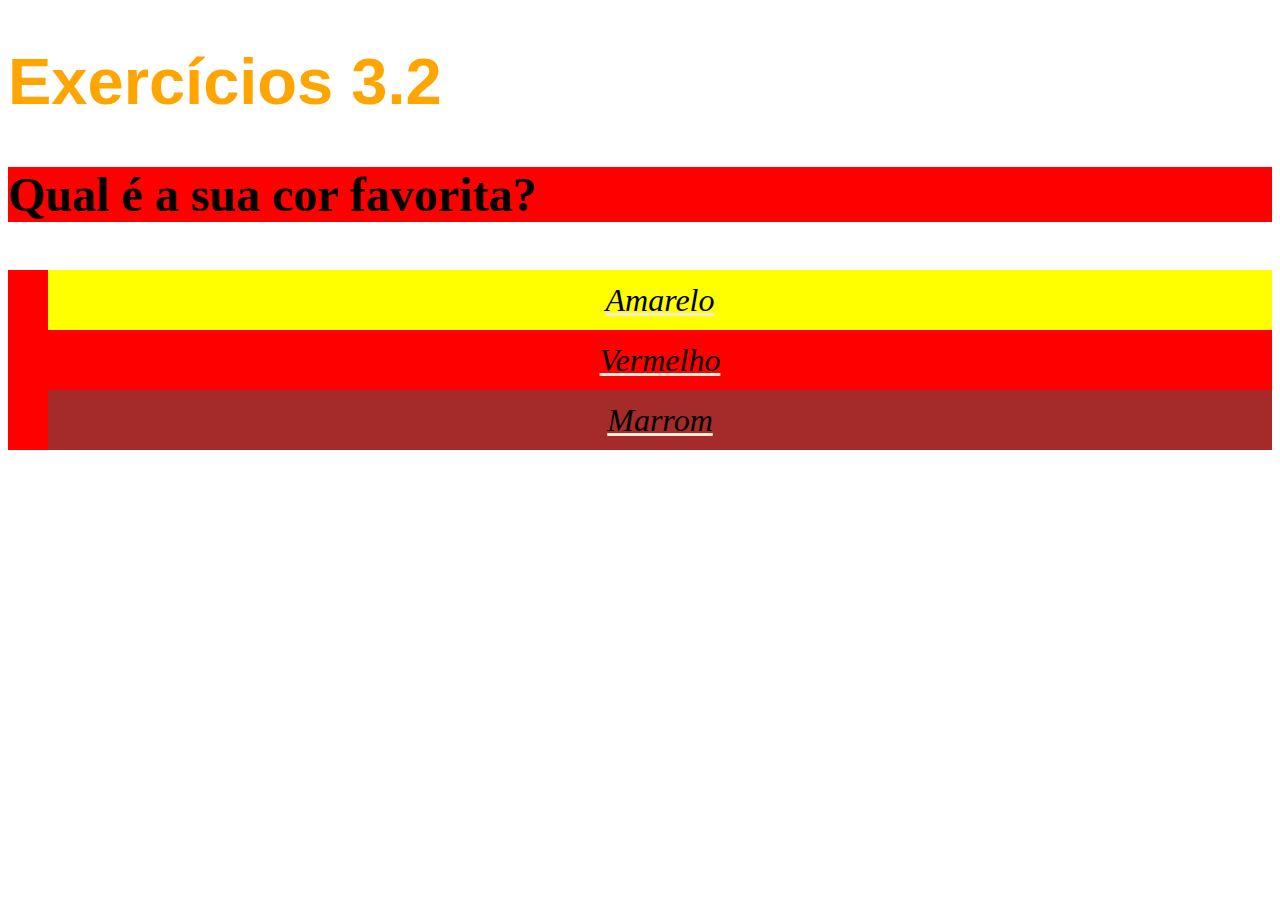
<file: fundamentos/bloco-3/dia-2/index.html>
<!DOCTYPE html>

<html lang="pt-br">

  <head>

    <meta charset="UTF-8">

    <title>HTML</title>

    <!-- Coloque todo o CSS criado até agora nos exercícios anteriores em um arquivo externo. -->

    <link rel="stylesheet" href="./style.css">

  </head>

  <body>

    <h1>Exercícios 3.2</h1>

    <p class="cor-de-fundo">Qual é a sua cor favorita?</p>

    <ul class="cor-de-fundo">

      <li id="amarelo">Amarelo</li>

      <li id="vermelho">Vermelho</li>

      <li id="marrom">Marrom</li>

    </ul>

  </body>
  
</html>
</file>
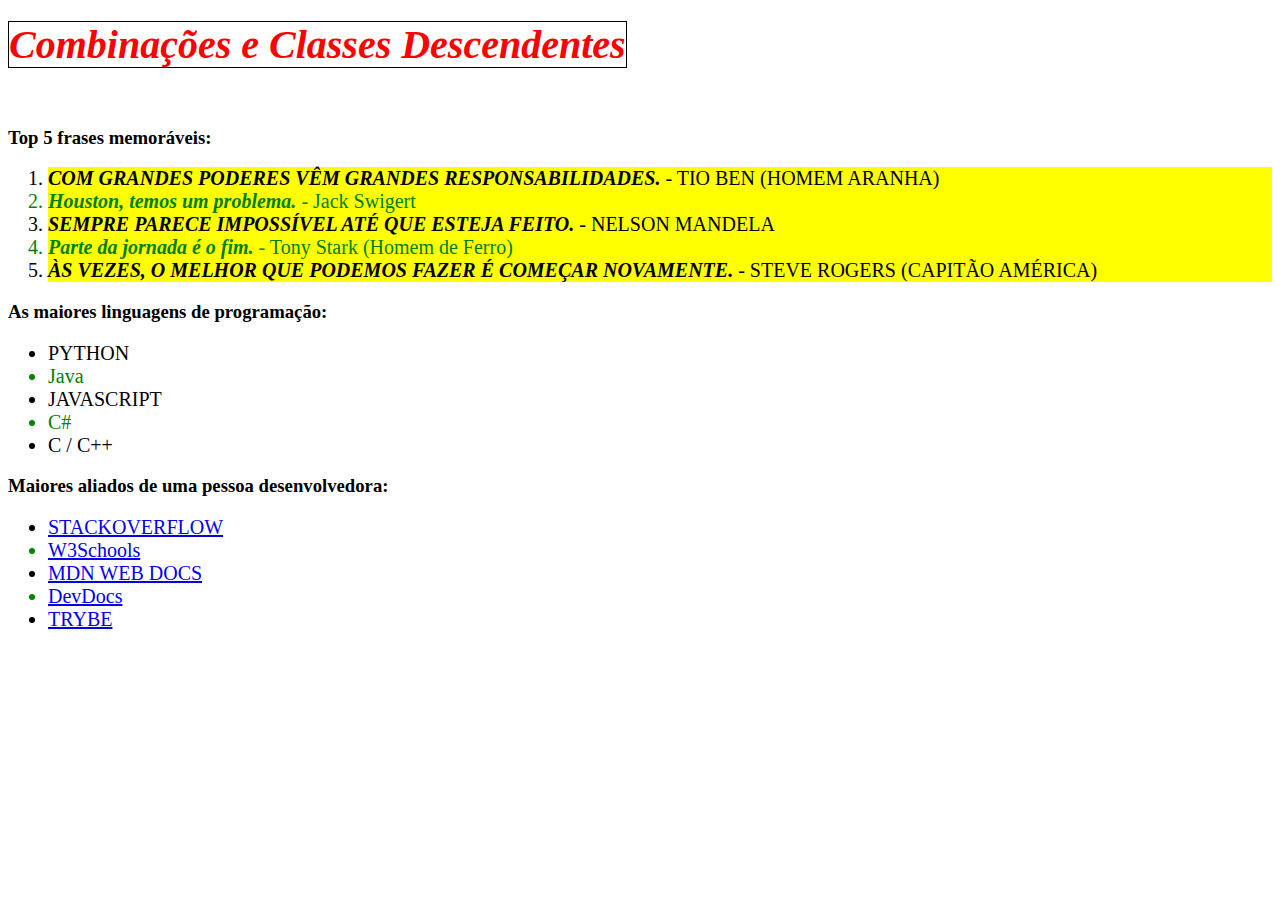
<file: fundamentos/bloco-3/dia-3/index.html>
<!DOCTYPE html>
<html lang="pt-br">
  <head>
    <meta charset="UTF-8">
    <link rel="stylesheet" href="style.css">
    <title>#GoTrybe</title>
  </head>
  <body>
    <h1><em>Combinações e Classes Descendentes</em></h1>
    <br />
    <h3>Top 5 frases memoráveis:</h3>
    <ol>
      <li><em>Com grandes poderes vêm grandes responsabilidades.</em> - Tio Ben (Homem Aranha)</li>
      <li><em>Houston, temos um problema.</em> - Jack Swigert</li>
      <li><em>Sempre parece impossível até que esteja feito.</em> - Nelson Mandela</li>
      <li><em>Parte da jornada é o fim.</em> - Tony Stark (Homem de Ferro)</li>
      <li><em>Às vezes, o melhor que podemos fazer é começar novamente.</em> - Steve Rogers (Capitão América)</li>
    </ol>
    <h3>As maiores linguagens de programação:</h3>
    <ul>
      <li>Python</li>
      <li class="pink.bg">Java</li>
      <li class="pink.bg">JavaScript</li>
      <li>C#</li>
      <li>C / C++</li>
    </ul>
    <h3>Maiores aliados de uma pessoa desenvolvedora:</h3>
    <ul>
      <li>
        <a href="https://pt.stackoverflow.com/" target="_blank">StackOverflow</a>
      </li>
      <li>
        <a href="https://www.w3schools.com/" target="_blank">W3Schools</a>
      </li>
      <li>
        <a href="https://developer.mozilla.org/pt-BR/" target="_blank">MDN Web Docs</a>
      </li>
      <li>
        <a href="https://devdocs.io/" target="_blank">DevDocs</a>
      </li>
      <li>
        <a href="https://app.betrybe.com/" target="_blank">Trybe</a>
      </li>
    </ul>
  </body>
</html>
</file>
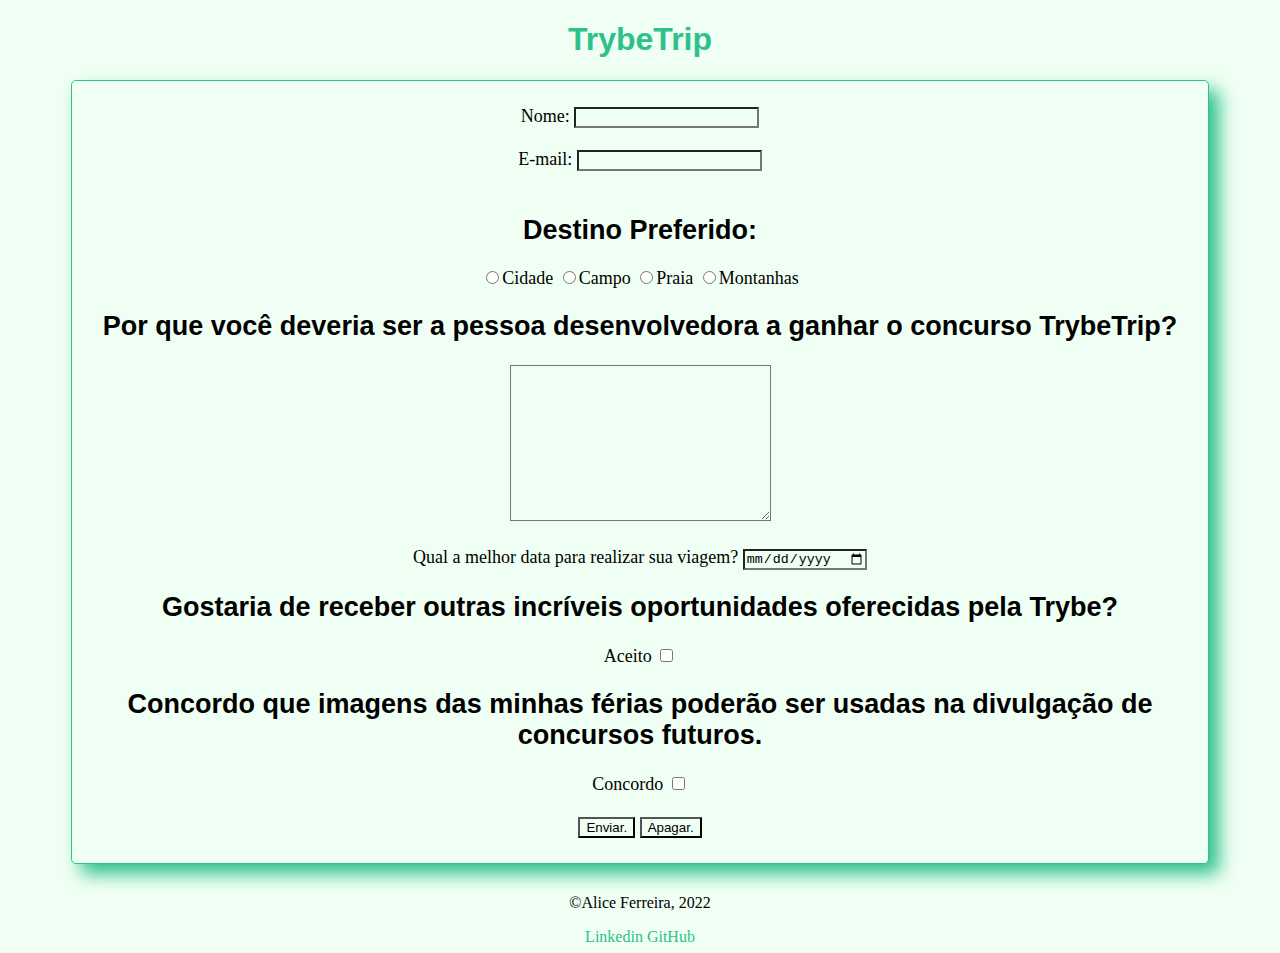
<file: fundamentos/bloco-06/dia-01-html-&-css-forms/Exercício (TrybeTrip)/form.html>
<!DOCTYPE html>
<html lang="en">
<head>
    <meta charset="UTF-8">
    <meta http-equiv="X-UA-Compatible" content="IE=edge">
    <meta name="viewport" content="width=device-width, initial-scale=1.0">
    <title>TrybeTrip</title>
    <link rel="stylesheet" href="form.css">
    <link rel="shortcut icon" href="https://miro.medium.com/max/2400/1*_8rYOyJj9qiQsmeoVk3Gfg.png" type="image/x-icon">
</head>
<body>
    <header>
        <h1>TrybeTrip</h1>
    </header>
    <div>
        <form action="" method="get">
        <!-- Nome e E-mail -->
            <label for="nome-completo">Nome:
                <input type="text" name="nome" id="nome-completo" required min="10" max="40">
            </label>
            <br>
            <br>
            <label for="seu-email">E-mail:
                <input type="email" name="email" id="seu-email" required min="10" max="50">
            </label>
            <br>
            <br>
        <!-- Destino Preferido -->
            <h2>Destino Preferido:</h2>
            <label for="opcao1">
                <input type="radio" name="opcoes" id="opcao1" value="options">Cidade
            </label>
            <label for="opcao2">
                <input type="radio" name="opcoes" id="opcao2" value="options">Campo
            </label>
            <label for="opcao3">
                <input type="radio" name="opcoes" id="opcao3" value="options">Praia
            </label>
            <label for="opcao4">
                <input type="radio" name="opcoes" id="opcao4" value="options">Montanhas
            </label>
        <!-- Resposta -->
            <h2>Por que você deveria ser a pessoa desenvolvedora a ganhar o concurso TrybeTrip?</h2>
            <textarea name="" id="" cols="30" rows="10" maxlength="500"></textarea>
            <br>
            <br>
            <label for="data">Qual a melhor data para realizar sua viagem?
                <input type="date" name="data" id="dia-mes-ano">
            </label>
            <br>
        <!-- Oportunidades -->
            <h2>Gostaria de receber outras incríveis oportunidades oferecidas pela Trybe?</h2>
            <label for="agree">Aceito</label>
                <input type="checkbox" name="concordo" id="agree">
            <br>
            <h2>Concordo que imagens das minhas férias poderão ser usadas na divulgação de concursos futuros.</h2>
            <label for="agree2">Concordo</label>
                <input type="checkbox" name="concordo2" id="agree2">

            <br>
            <br>
        <!-- Submit -->
            <button type="submit">Enviar.</button>
            <button type="reset">Apagar.</button>
        </form>
    </div>
    <footer class="foot">
        <p>&copy;Alice Ferreira, 2022</p>
        <a class="links" href="https://www.linkedin.com/in/liceferreira/" target="_blank" rel="linkedin">Linkedin</a>
        <a class="links" href="https://github.com/liceferreira" target="_blank" rel="github">GitHub</a>
        <br>
    </footer>
</body>
</html>
</file>
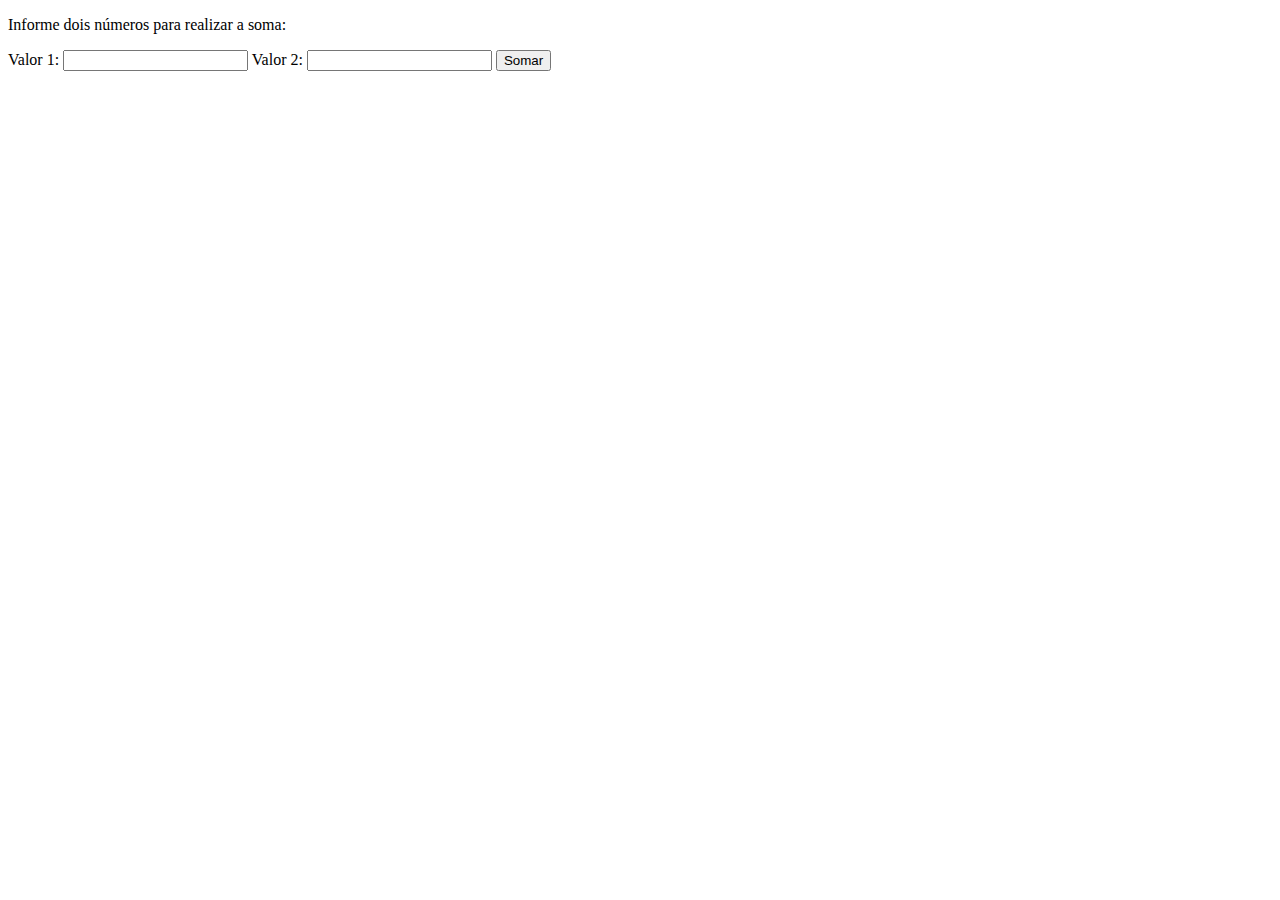
<file: fundamentos/bloco-07/dia-02-fluxo-de-excecao-e-objetos/Exercício 1/exercicio1.html>
<!DOCTYPE html>
<html lang='pt-BR'>
<head>
  <meta charset='UTF-8'>
  <meta http-equiv='X-UA-Compatible' content='IE=edge'>
  <meta name='viewport' content='width=device-width, initial-scale=1.0'>
  <title>Calculadora</title>
</head>
<body>
  <p>Informe dois números para realizar a soma:</p>
  <label for='value1'>Valor 1:</label>
  <input type='text' id='value1'>
  <label for='value2'>Valor 2:</label>
  <input type='text' id='value2'>
  <button id='button'>Somar</button>
  <p id='result'></p>
  <script>
    function sum() {
      const value1 = document.getElementById('value1').value;
      const value2 = document.getElementById('value2').value;
      const result = Number(value1) + Number(value2);
      document.getElementById('result').innerHTML = `Resultado: ${result}`;
      document.getElementById('value1').value = '';
      document.getElementById('value2').value = '';
    }
    window.onload = () => {
      const button = document.getElementById('button');
      button.addEventListener('click', sum);
    }
  </script>
</body>
</html>
</file>
<file: fundamentos/bloco-3/dia-2/style.css>
h1 {
    font-size: 65px;
    color: orange;
  }     
  
  ul {
    background-color: green;
  }
  
  .cor-de-fundo {
    background-color: red;
  }
  
  h1 {
    font-family: sans-serif, Helvetica;
  }
  
  p {
    font-weight: 600;
  }
  
  body {
    font-size: 16px;
  }
  
  p {
    font-size: 3em;
  }
  
  li {
    font-style: italic;
    line-height: 60px;
    text-align: center;
    text-decoration: underline;
    text-decoration-color: antiquewhite;
    list-style: none;
      font-size: 2em;
  }
  
  #amarelo { background-color: yellow; }
  #vermelho { background-color: red; }
  #marrom { background-color: brown; }
</file>
<file: fundamentos/bloco-3/dia-3/style.css>
ol li {
  background-color: yellow;
}

li:nth-child(odd) {
  text-transform: uppercase;
}

li:nth-child(even) {
  color: green;
}

h1, h2 {
  color: red;
}

h1 em, h2 em {
  font-size: 40px;
  border: 1px solid black;
}

li {
  font-size: 20px;
}

li em {
  font-weight: 700;

}
</file>
<file: fundamentos/bloco-06/dia-01-html-&-css-forms/Exercício (TrybeTrip)/form.css>
* {
    background-color: #f0fff3;
}
/* Header */
header {
    text-align: center;
    color: #2ec18b;
    font-weight: bolder;
    font-family: 'Lucida Sans', 'Lucida Sans Regular', 'Lucida Grande', 'Lucida Sans Unicode', Geneva, Verdana, sans-serif;
}

/* Formulário */
div {
    text-align: center;
    font-size: large;
    border: 1px solid #2ec18b;
    padding: 2%;
    margin-left: 5%;
    margin-right: 5%;
    border-radius: 5px;
    box-shadow: 10px 10px 18px #2ec18b;
}

h2 {
    text-align: center;
    font-family: 'Lucida Sans', 'Lucida Sans Regular', 'Lucida Grande', 'Lucida Sans Unicode', Geneva, Verdana, sans-serif;
}

/* Rodapé */

.foot {
    padding: auto;
    margin-top: 30px;
    text-align: center;
}

.links {
    text-decoration: none;
    color: #2ec18b;
}

.links:hover {
    background-color: #2ec18b;
    color: #f0fff3;
    padding: 2px;
    border-radius: 2px;
    box-shadow: 2px 2px 6px 2px #2ec18b;
    font-weight: 500;
}
</file>
